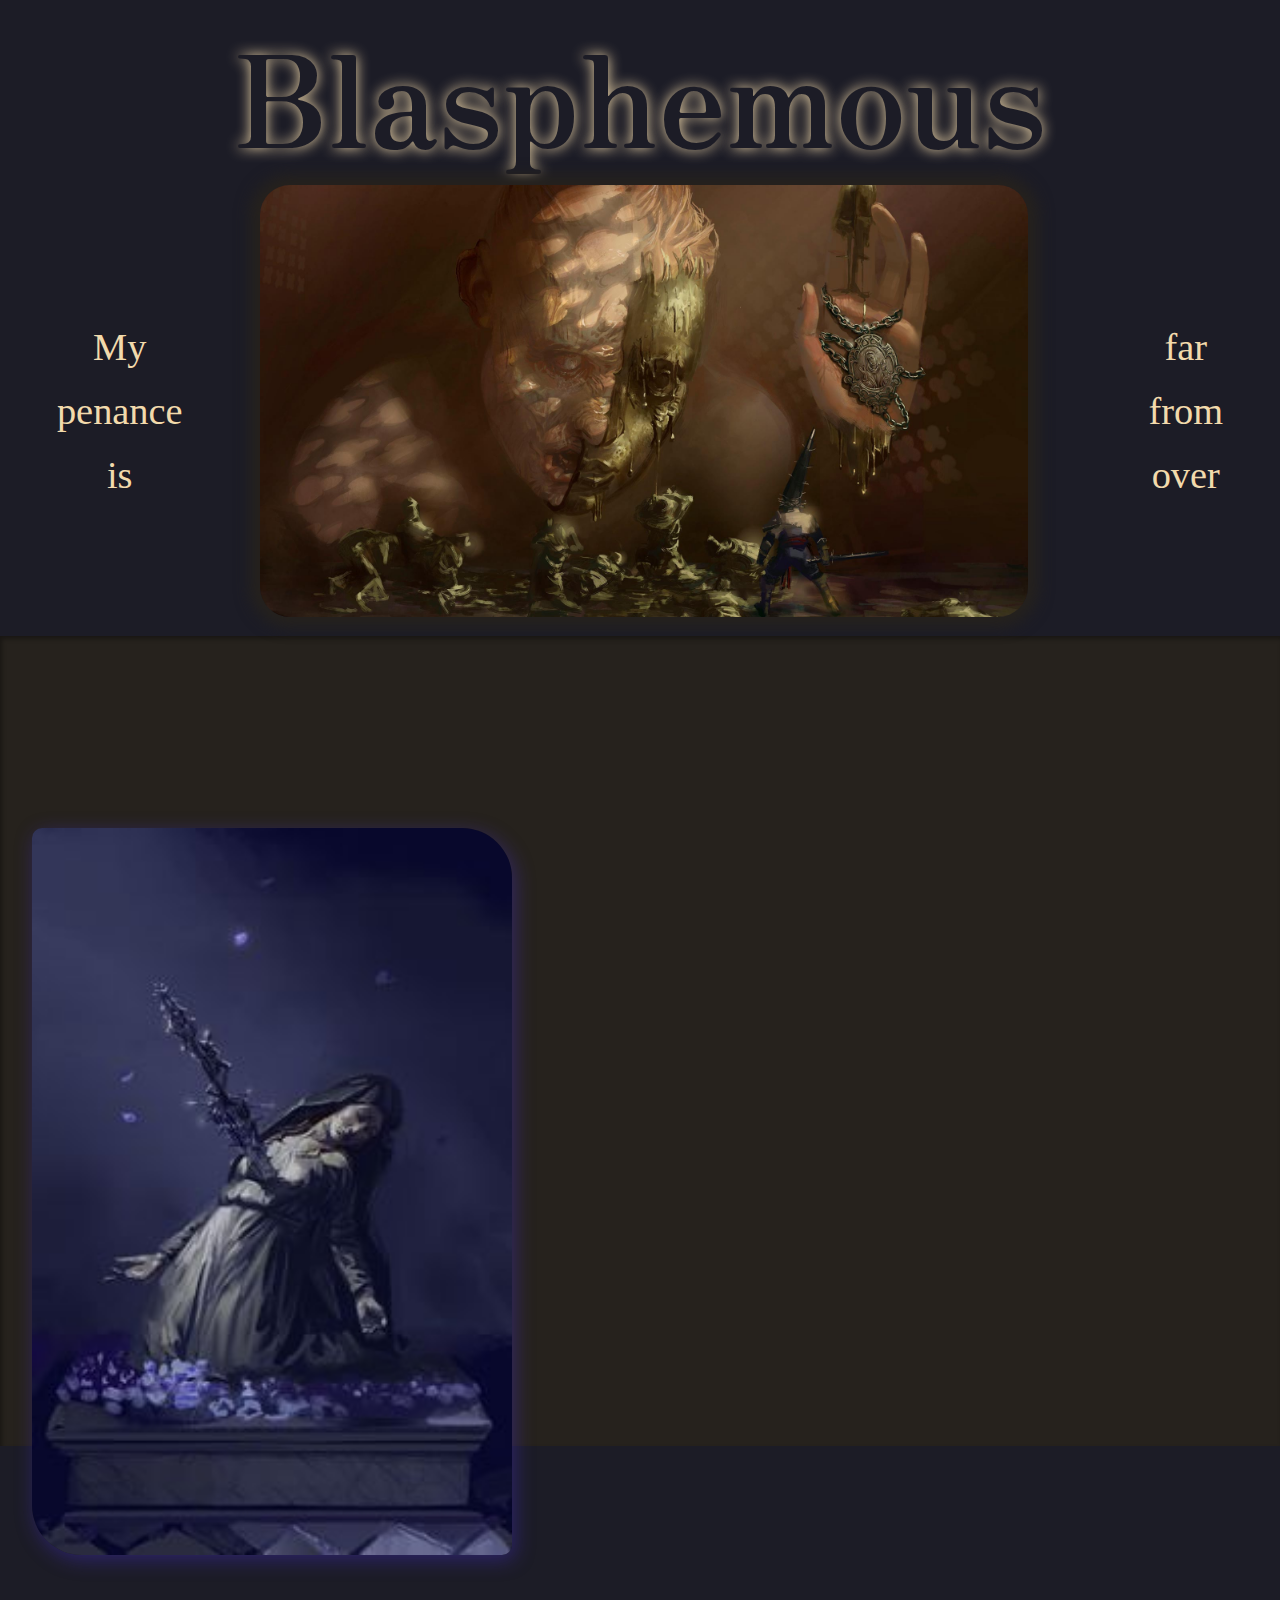
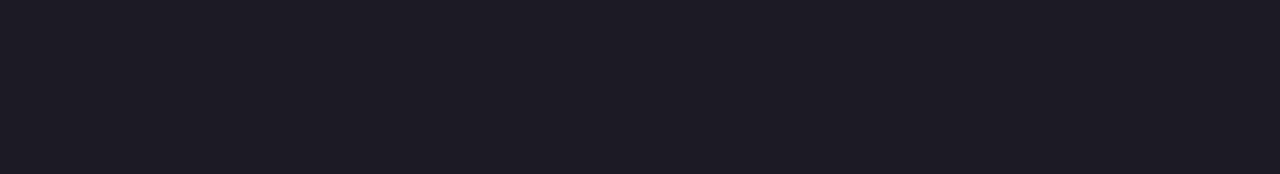
<file: index.html>
<!DOCTYPE html>
<html lang="pt-br">
<head>
    <meta charset="UTF-8">
    <meta name="viewport" content="width=device-width, initial-scale=1.0">
    <title>Blasphemous</title>
    <link rel="stylesheet" href="style.css">
</head>
<body>
    <div class="interface">

  
            <header>
                <h1>Blasphemous</h1>
            </header>
            <section >
                     <p id="esquerda">My <br> penance <br> is<p>
                     <img src="img/img11.jpg" alt="blasphemous" id="principal">
                     <p id="direita">far <br> from <br> over</p>
            </section>

     </div>

        <section class="paginas" id="pagina2">
            <img src="img/img8.jpg" alt="mulher_morta" id="mulher">
        </section>
  
</body>
</html>
</file>
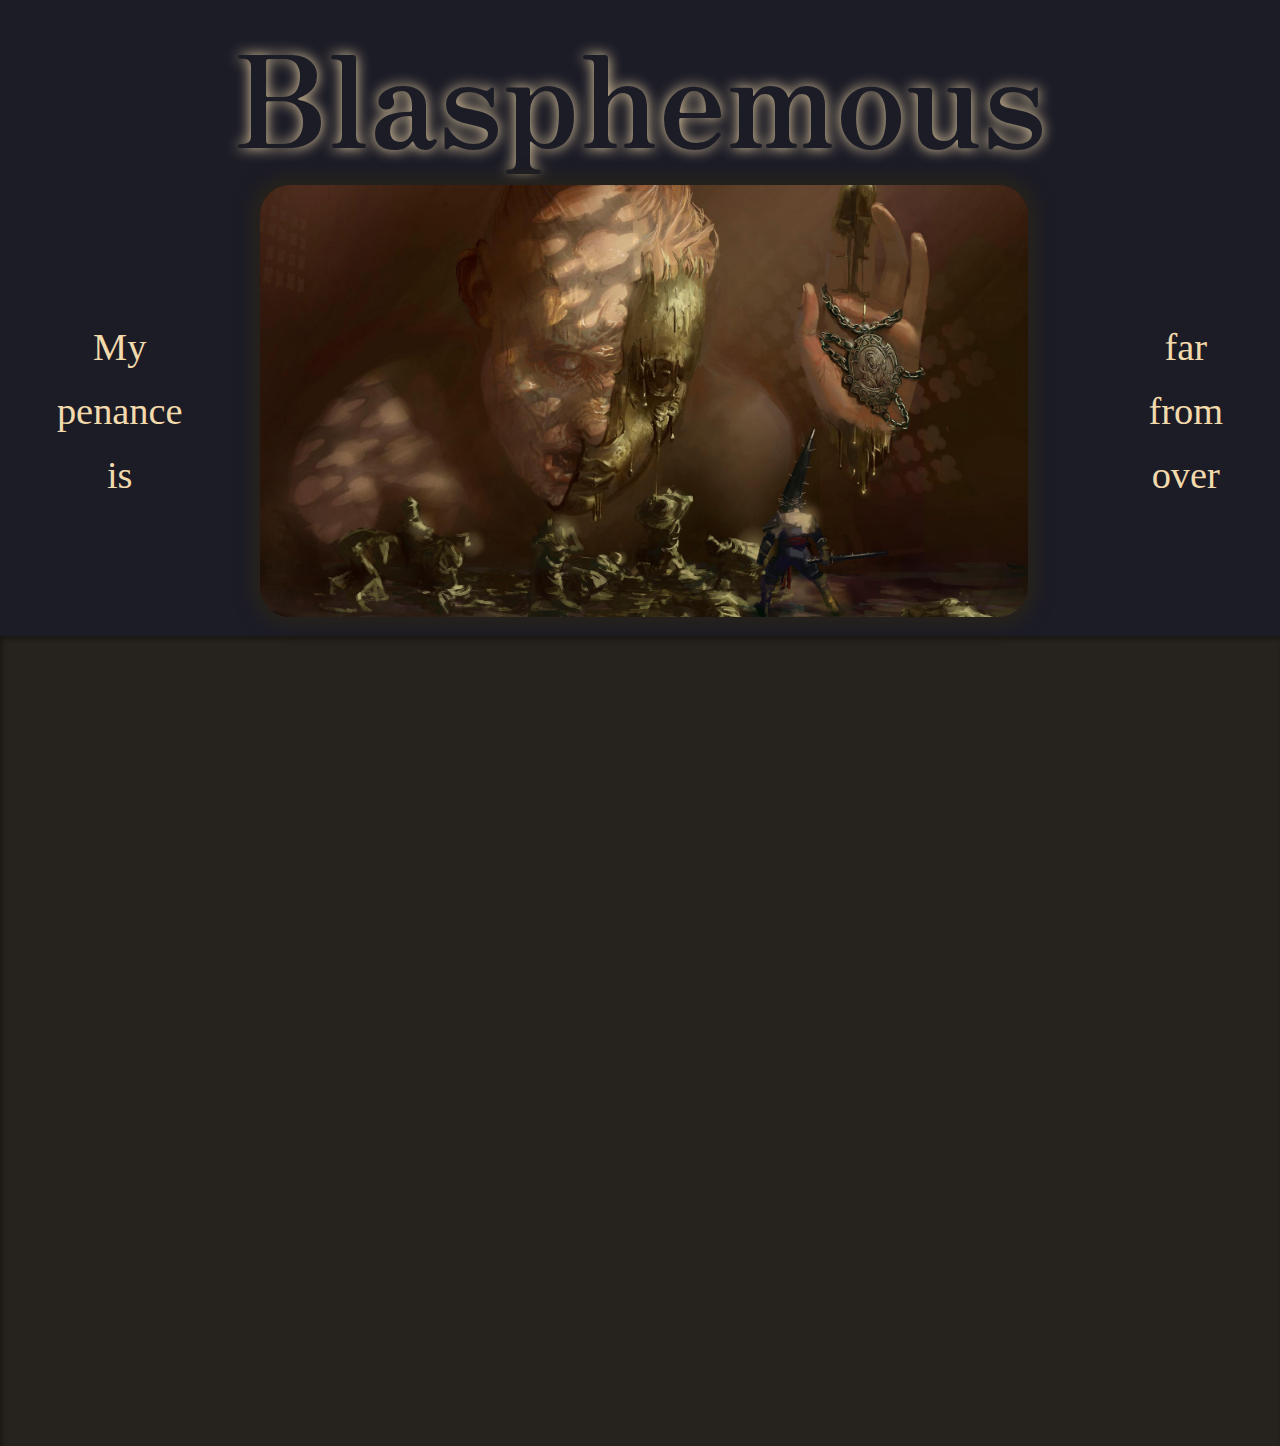
<file: pag001.html>
<!DOCTYPE html>
<html lang="pt-br">
<head>
    <meta charset="UTF-8">
    <meta name="viewport" content="width=device-width, initial-scale=1.0">
    <title>Blasphemous</title>
    <link rel="stylesheet" href="style.css">
</head>
<body>
    <div class="interface">

  
            <header>
                <h1>Blasphemous</h1>
            </header>
            <section >
                     <p id="esquerda">My <br> penance <br> is<p>
                     <img src="img/img11.jpg" alt="blasphemous" id="principal">
                     <p id="direita">far <br> from <br> over</p>
            </section>


        <section class="paginas" id="pagina2">

        </section>
    </div>
</body>
</html>
</file>
<file: style.css>
@charset "UTF-8";


@import url('https://fonts.googleapis.com/css2?family=Zen+Old+Mincho&display=swap');


*{
    padding: 0;
    margin: 0;
}

  

:root{
    --cor1: #1C1C26;
    --cor2: #F2DAAC;
    --cor3: #BF9E75;
    --cor4: #26221D;
    --cor5: #A68881;

    --font1: "Zen Old Mincho", serif;
}



body{
    background-color: var(--cor1);
}

h1{
    color: var(--cor1);
    text-align: center;
    font-size: 10vw;
    font-weight: 900;
    font-family: var(--font1);
    font-variant-caps: titling-caps;
    text-shadow: 0px 0px 14px #f2daac;
    
}



p{
    margin: 0px auto;
    font-size: 3vw;
    color: var(--cor2);
}

section{
    display: flex;
    margin-top: 40px auto;
    align-items: center;
    line-height: 5vw;
    text-align: center;
}

p#esquerda{
    margin-right: 0;
}

p#direita{
    margin-left: 5%;
}


img#principal{
    width: 60vw;
    border-radius: 30px;
    margin: 0;
    box-shadow: 0px 0px 15px 10px #26221d;
    margin-left: 20px;
}

@keyframes appear {
    from{
        opacity: 0;
        transform: translateX(-400px);
    }
    to {
        opacity: 1;
        transform: translateX(0px);
    }
}

img#mulher{
    margin: 12em 2em;
    width: 30em;
    border-radius: 10px 50px;
    box-shadow: 3px 5px 20px rgb(76 49 226 / 36%);;

    animation: appear linear;
    animation-timeline: view();
    animation-range: entry 0% cover 40%;
}


section#pagina2{
    display: block;
    text-align: left;
    height: 90vh;
    background-color: var(--cor4);
    box-shadow: inset 2px 3px 4px rgba(0, 0, 0, 0.349);
}
</file>
